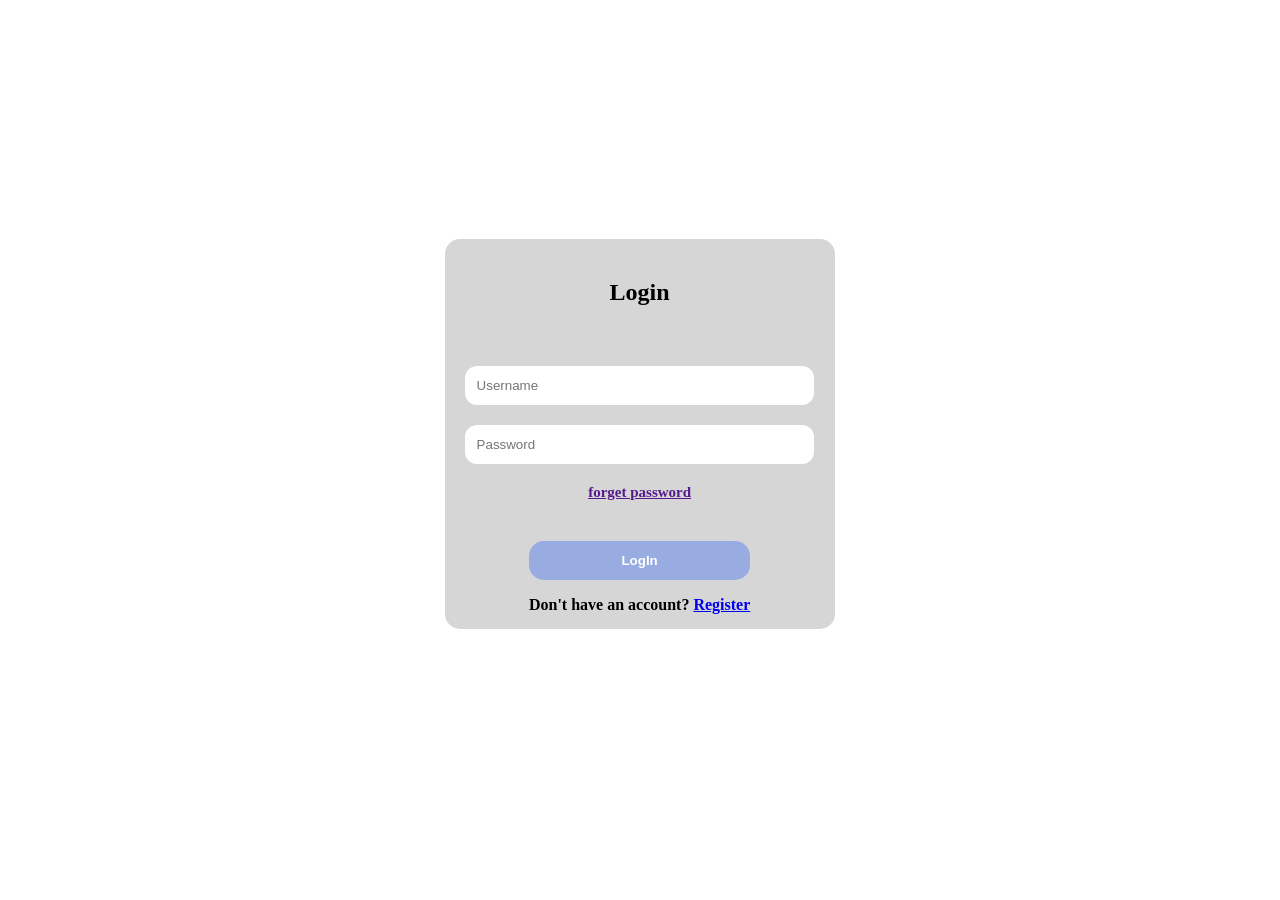
<file: login/index.html>
<!DOCTYPE html>
<html lang="en">
<head>
    <meta charset="UTF-8">
    <meta name="viewport" content="width=device-width, initial-scale=1.0">
    <title>Document</title>
    <link rel="stylesheet" href="login.css">
</head>
<body>
    <section class="main-section">
    <div class="login-section">
        <h2>Login</h2>
        <form  style="margin-top: 30px;">
            <input id="Username" type="text" placeholder="Username" required />
            <input id="password" type="password" placeholder="Password" required />
        </form>
        <a style="margin-top: 10px; font-size: 15px;" href="">forget password</a>
        <div style="margin-top: -10px;">
            <button type="submit" id="login-button">LogIn</button>
            <p id="message">Don't have an account? <a href="../register/index.html">Register</a></p>
        </div>
    </div>
    </section>
    <script src="../javasript/registaration.js"></script>
</body>
</html>
</file>
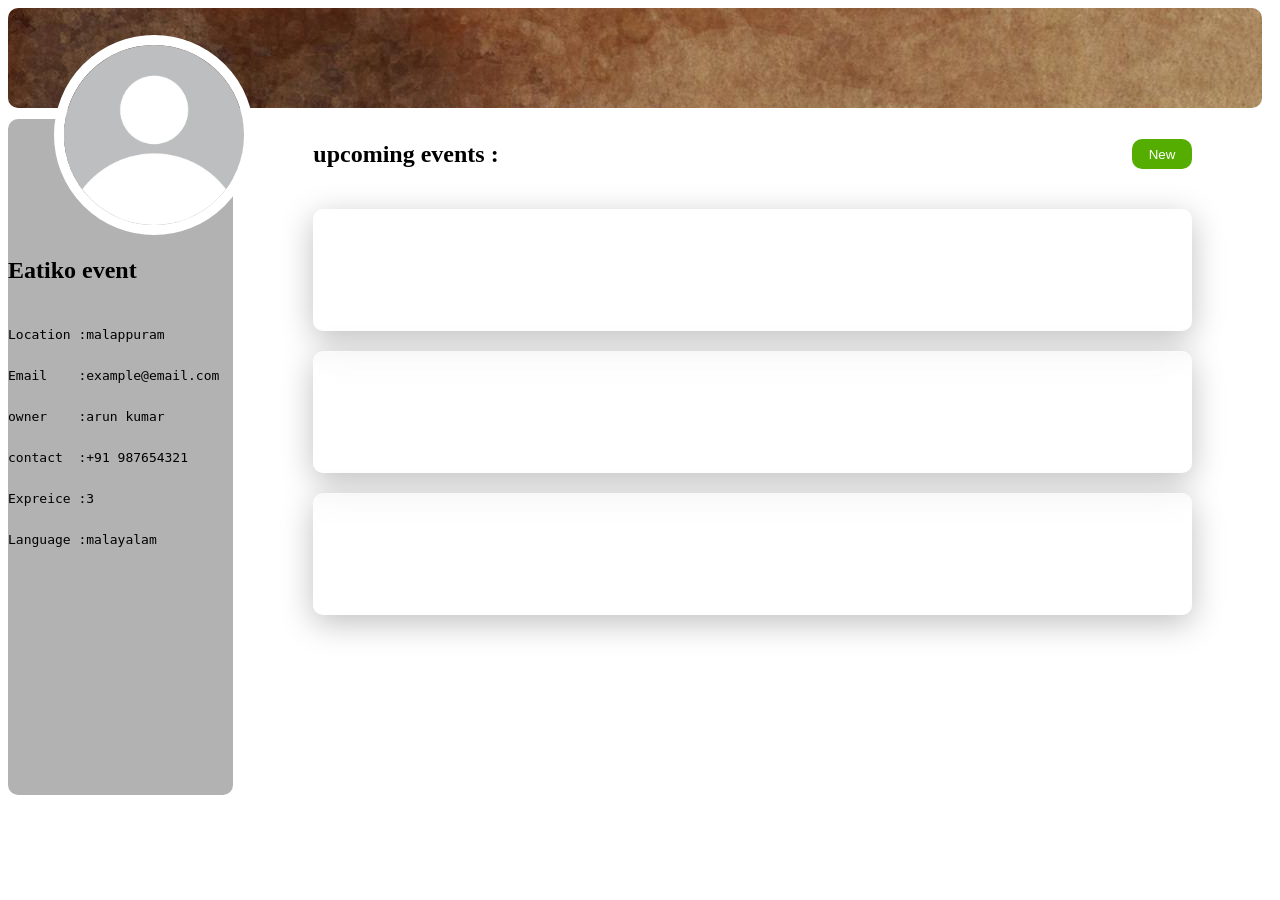
<file: provder-profile/index.html>
<!DOCTYPE html>
<html lang="en">
<head>
    <meta charset="UTF-8">
    <meta name="viewport" content="width=device-width, initial-scale=1.0">
    <title>Document</title>
    <link rel="stylesheet" href="provider.css">
    <link rel="stylesheet" href="responcive.css">
</head>
<body>
    <header style="display: flex; flex-direction:row;">
        <img class="profile-image"  src="../imgs/defalt-dp.webp" alt="">
    </header>
    <section style="display: flex;">
        <div class="first-detiles">
            <h2>Eatiko event</h2>
            <div class="list-detiles">
                <pre>Location :malappuram</pre>
                <pre>Email    :example@email.com</pre>
                <pre>owner    :arun kumar</pre>
                <pre>contact  :+91 987654321</pre>
                <pre>Expreice :3</pre>
                <pre>Language :malayalam</pre>
            </div>
        </div>
        <div class="event-count">
            <div class="count-text">
                <h1>upcoming events :</h1>
                <button class="new-button">
                    New
                </button>
            </div>
            <div class="upcoming-events">
                <div class="graph-divisions"></div>
                <div class="graph-divisions"></div>
                <div class="graph-divisions"></div>
            </div>
        </div>
    </section>
</body>
</html>
</file>
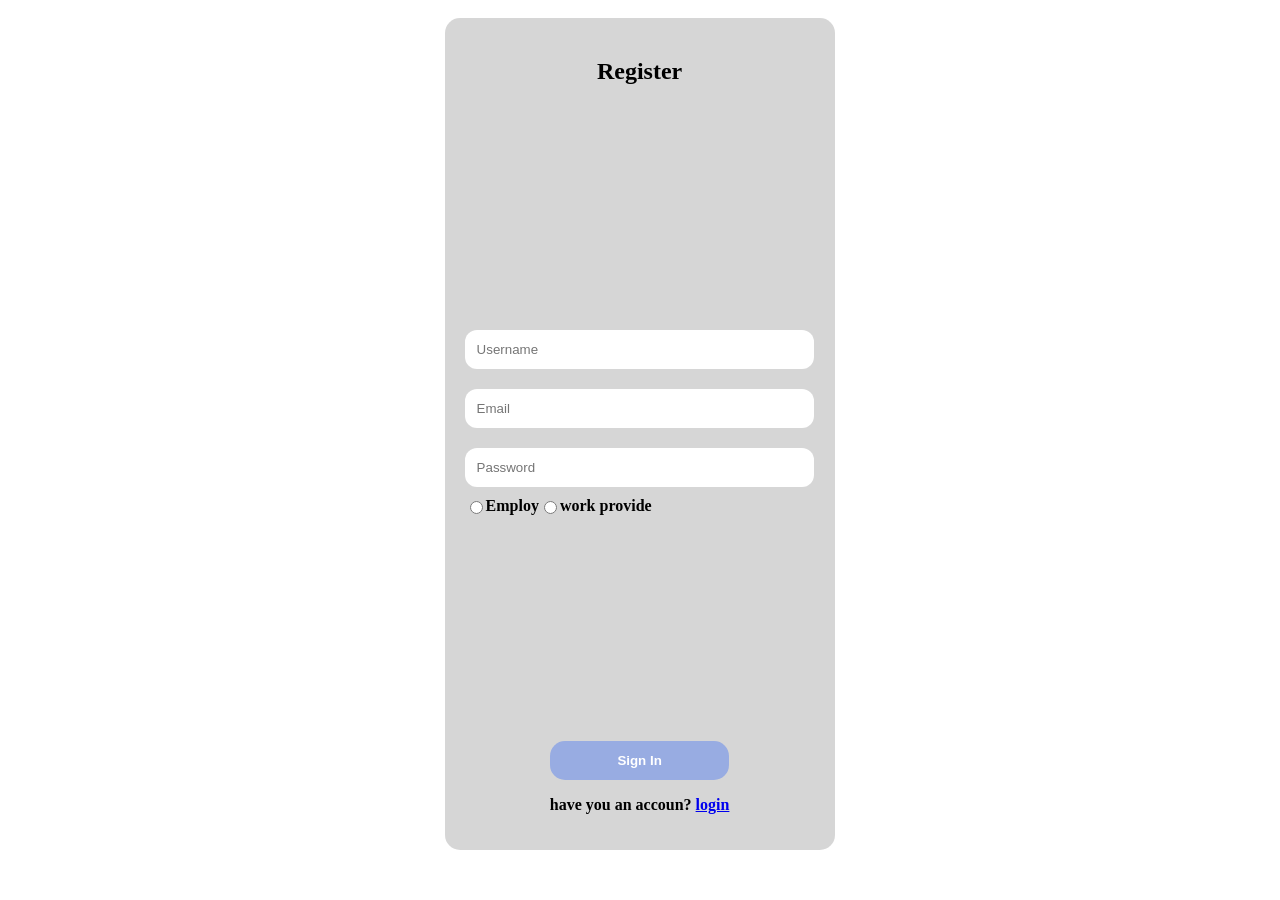
<file: register/index.html>
<!DOCTYPE html>
<html lang="en">
<head>
    <meta charset="UTF-8">
    <meta name="viewport" content="width=device-width, initial-scale=1.0">
    <title>Document</title>
    <link rel="stylesheet" href="register.css">
</head>
<body>
    <section class="main-section">
        <div class="login-section">
            <h2>Register</h2>
            <form style="margin-top: 20px;">
                <input class="input-text" type="text" placeholder="Username" required />
                <input class="input-text" type="email" placeholder="Email" required />
                <input class="input-text" type="password" placeholder="Password" required />
                <div style="display: flex;">
                    <input type="radio" name="role" value="Employ" onclick="showFields()"> Employ
                    <input type="radio" name="role" value="provider" onclick="showFields()"> work provide
                </div>
                <div id="employBox" style="display: none;">
                    <h4 style="font-size: 15px;">Enter Your Details</h4>
                    <input class="input-text" type="text" placeholder="Your Skills" style="margin-top: -10px;">
                    <input class="input-text" type="text" placeholder="Your age">
                    <div style="font-size: 15px;">
                        <input type="radio" name="genter" > Maile
                        <input type="radio" name="genter"> femaile
                        <input type="radio" name="genter" > other
                    </div>
                </div>
                <div id="providerBox" style="display: none;">
                    <h4 style="font-size: 15px;">Enter Job Details</h4>
                    <input class="input-text" type="text" placeholder="Company Name" style="margin-top: -10px;">
                    <input class="input-text" type="text" placeholder="Job Location">
                </div>
            </form>
            <div>
                <button type="submit" class="login-button">Sign In</button>
                <p>have you an accoun? <a href="../login/index.html">login</a></p>
            </div>
        </div>
    </section>
    <script src="../javasript/registaration.js"></script>
</body>
</html>
</file>
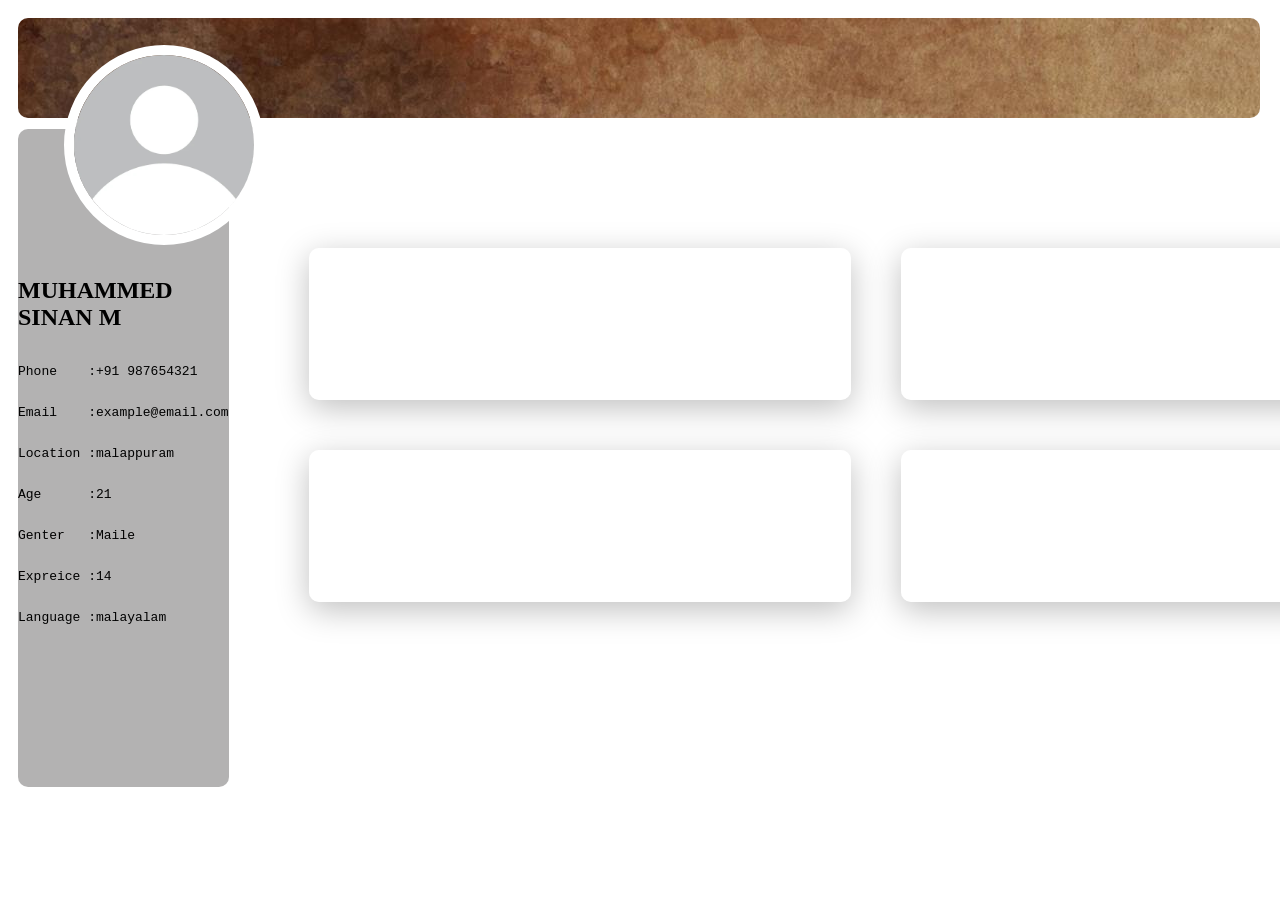
<file: user-profile/index.html>
<!DOCTYPE html>
<html lang="en">
<head>
    <meta charset="UTF-8">
    <meta name="viewport" content="width=device-width, initial-scale=1.0">
    <title>Document</title>
    <link rel="stylesheet" href="uset-profile.css">
    <link rel="stylesheet" href="responsive.css">
</head>
<body>
    <header style="display: flex; flex-direction:row;">
        <img class="profile-image"  src="../imgs/defalt-dp.webp" alt="" >
    </header>
    <section style="display: flex;">
        <div class="first-details">
            <div class="list-details">
                <h2>MUHAMMED SINAN M</h2>
                <pre>Phone    :+91 987654321</pre>
                <pre>Email    :example@email.com</pre>
                <pre>Location :malappuram</pre>
                <pre>Age      :21</pre>
                <pre>Genter   :Maile</pre>
                <pre>Expreice :14</pre>
                <pre>Language :malayalam</pre>
            </div>
        </div>
        <div class="event-count">
            <div class="grid">
                <div class="graph-divisions"></div>
                <div class="graph-divisions"></div>
                <div class="graph-divisions"></div>
                <div class="graph-divisions"></div>
            </div>
            
        </div>
    </section>
</body>
</html>
</file>
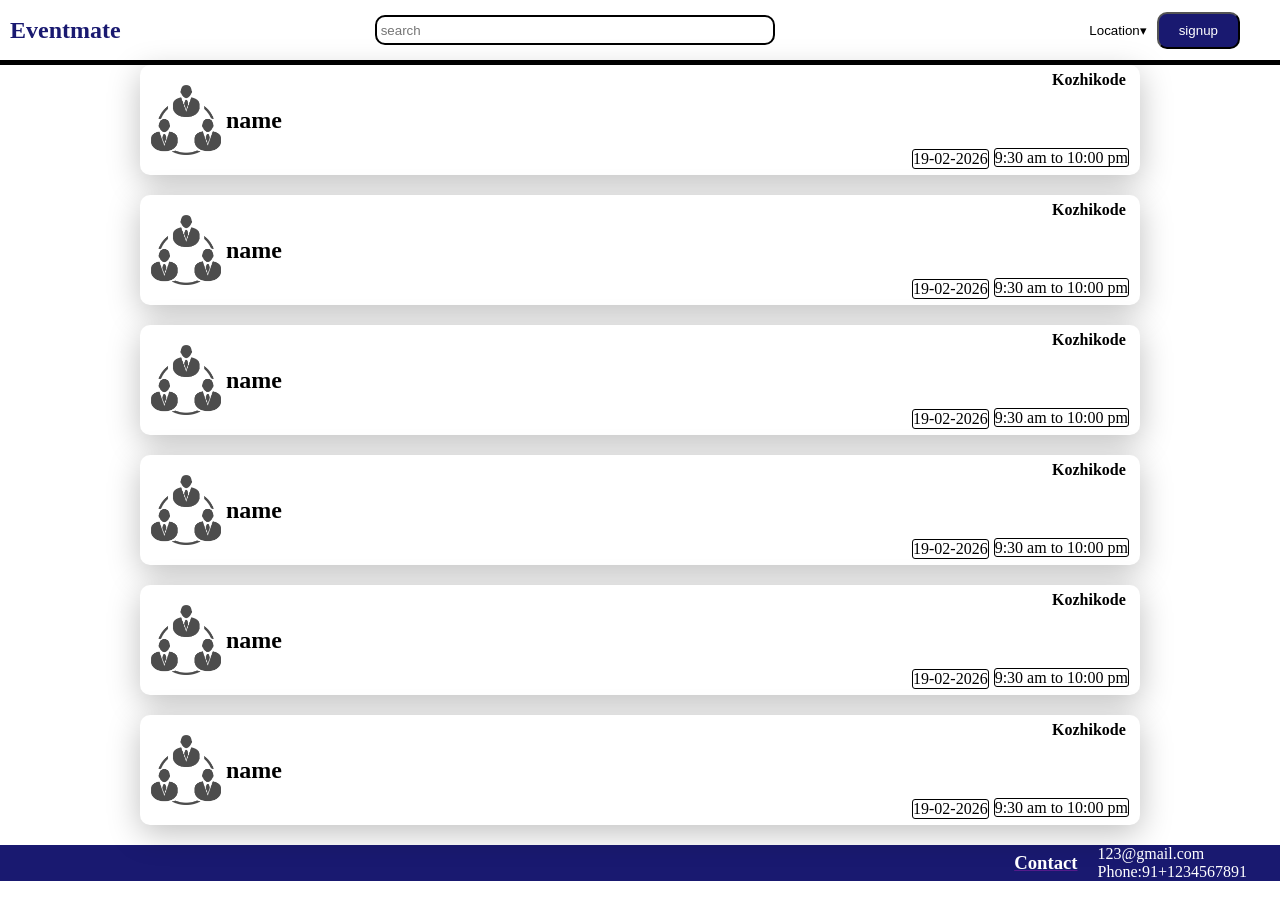
<file: view/index.html>
<!doctype html>
<html lang="en">
  <head>
    <meta charset="UTF-8" />
    <meta name="viewport" content="width=device-width, initial-scale=1.0" />
    <link rel="stylesheet" href="responsive.css"/>
    <title>EVENTMATE</title>
    <link rel="stylesheet" href="style.css" />
  </head>
  <body>
    <header>
      <nav>
        <div class="logo">
          <h1 style="color: midnightblue">Eventmate</h1>
        </div>
        <div>
          <form id="search">
            <input class="search2" type="text" placeholder="search" />
          </form>
        </div>
        <div class="gaper">
        <div class="location">
          <button class="drope">Location▾</button>
          <ul class="todrope">
            <li>Palakkad</li>
            <li>Kozhikode</li>
            <li>Ernakulam</li>
            <li>Thrissur</li>
          </ul>
        </div>
        <div>
          <a href="../login/index.html"><button onclick="signpop()" class="sign">signup</button></a>
          </div>
        </div>
      </nav>
    </header>

      <section class="hpage">
      <div class="template1" onclick="booking()">
         <div class="event">
          <img src="./images/PngItem_741697 (1).png" width="70" height="70" />
          <h1>name</h1>
        </div>
        <div>
          <div class="placetime">
            <h4 class="place">Kozhikode</h4>
          </div>
          <div class="datetime">
            <span class="date">19-02-2026</span>
            <div><span class="time">9:30 am to 10:00 pm</span></div>
          </div>
        </div>
      </div>
       <div class="template1" onclick="booking()">
        <div class="event">
          <img src="./images/PngItem_741697 (1).png" width="70" height="70" />
          <h1>name</h1>
        </div>
        <div>
          <div class="placetime">
            <h4 class="place">Kozhikode</h4>
          </div>
          <div class="datetime">
            <span class="date">19-02-2026</span>
            <div><span class="time">9:30 am to 10:00 pm</span></div>
          </div>
        </div>
      </div> 
      <div class="template1" onclick="booking()">
        <div class="event">
          <img src="./images/PngItem_741697 (1).png" width="70" height="70" />
          <h1>name</h1>
        </div>
        <div>
          <div class="placetime">
            <h4 class="place">Kozhikode</h4>
          </div>
          <div class="datetime">
            <span class="date">19-02-2026</span>
            <div><span class="time">9:30 am to 10:00 pm</span></div>
          </div>
        </div>
      </div>
      <div class="template1" onclick="booking()">
        <div class="event">
          <img src="./images/PngItem_741697 (1).png" width="70" height="70" />
          <h1>name</h1>
        </div>
        <div>
          <div class="placetime">
            <h4 class="place">Kozhikode</h4>
          </div>
          <div class="datetime">
            <span class="date">19-02-2026</span>
            <div><span class="time">9:30 am to 10:00 pm</span></div>
          </div>
        </div>
      </div>
      <div class="template1" onclick="booking()">
        <div class="event">
          <img src="./images/PngItem_741697 (1).png" width="70" height="70" />
          <h1>name</h1>
        </div>
        <div>
          <div class="placetime">
            <h4 class="place">Kozhikode</h4>
          </div>
          <div class="datetime">
            <span class="date">19-02-2026</span>
            <div><span class="time">9:30 am to 10:00 pm</span></div>
          </div>
        </div>
      </div>
      <div class="template1" onclick="booking()">
        <div class="event">
          <img src="./images/PngItem_741697 (1).png" width="70" height="70" />
          <h1>name</h1>
        </div>
        <div>
          <div class="placetime">
            <h4 class="place">Kozhikode</h4>
          </div>
          <div class="datetime">
            <span class="date">19-02-2026</span>
            <div><span class="time">9:30 am to 10:00 pm</span></div>
          </div>
        </div>
      </div>
     </section>
    <footer>
      <div>
        <a href=""><h3 style="color: white">Contact</h3></a>
      </div>
      <div>
        <p>123@gmail.com</p>
        <p>Phone:91+1234567891</p>
      </div>
    </footer>
    <script src="../javasript/homepage.js"></script>
  </body>
</html>
</file>
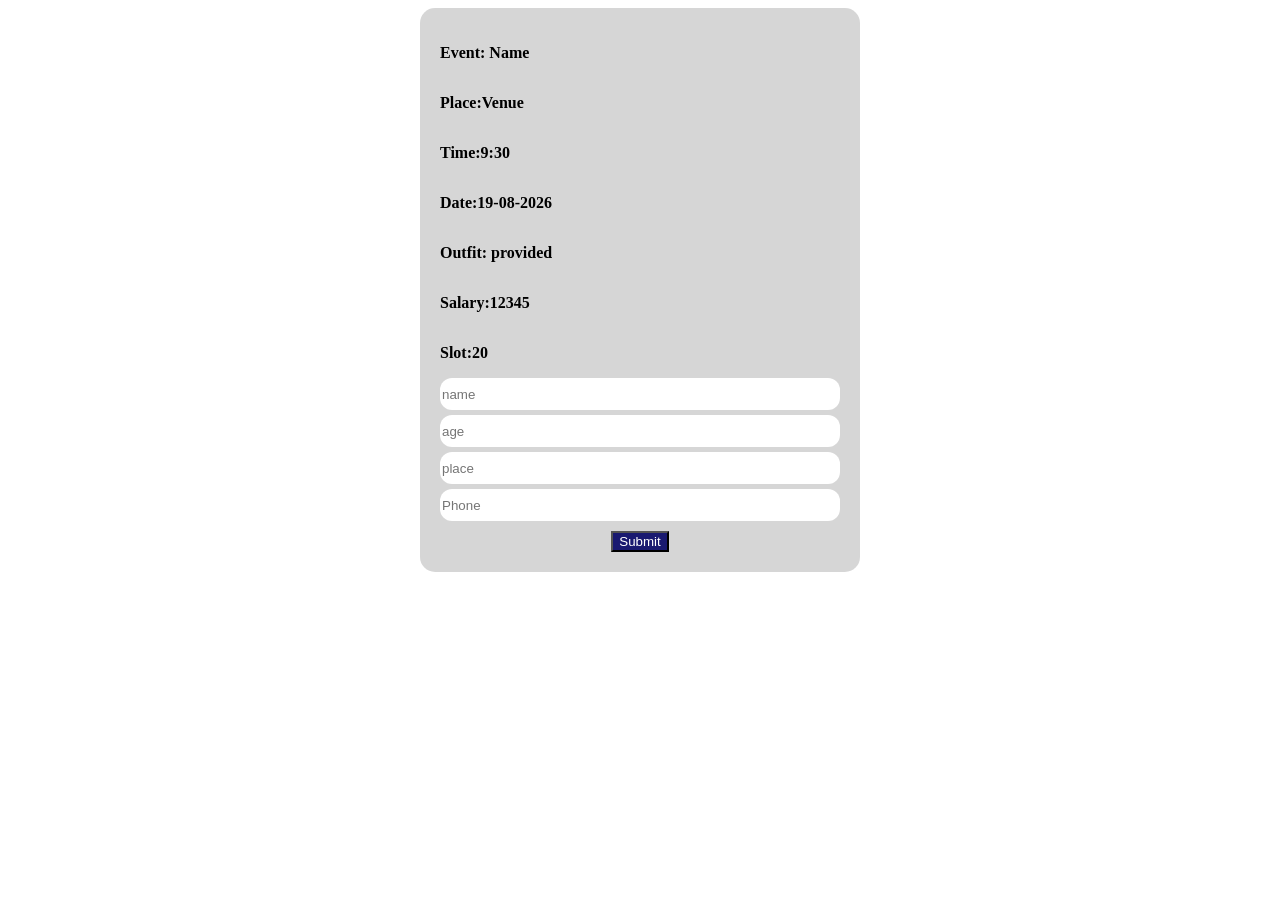
<file: booking/booking.html>
<!doctype html>
<html lang="en">
  <head>
    <meta charset="UTF-8" />
    <meta name="viewport" content="width=device-width, initial-scale=1.0" />
    <title>booking</title>
    <link rel="stylesheet" href="booking.css" />
  </head>
  <body>
    <header></header>
    <section class="section">
      <div class="bdata">
        <div class="eventd">
          <p>Event: <span id="eventName">Name</span></p>
          <p>Place:<span id="venue">Venue</span></p>
          <p>Time:<span id="time">9:30</span></p>
          <p>Date:<span id="time">19-08-2026</span></p>
          <p>Outfit: <span id="outfit">provided</span></p>
          <p>Salary:<span id="payment">12345</span></p>
          <p>Slot:<span id="slot">20</span></p>
        </div>
        <div class="booking">
          <form class="data">
            <input type="text" name="name" placeholder="name" required />
            <input
              type="number"
              name="age"
              placeholder="age"
              min="18"
              required
            />
            <input type="text" name="place" placeholder="place" required />
            <input type="number" name="Phone" placeholder="Phone" required />
          </form>
          <div class="submit"><button class="submit2">Submit</button></div>
        </div>
      </div>
    </section>
  </body>
</html>
</file>
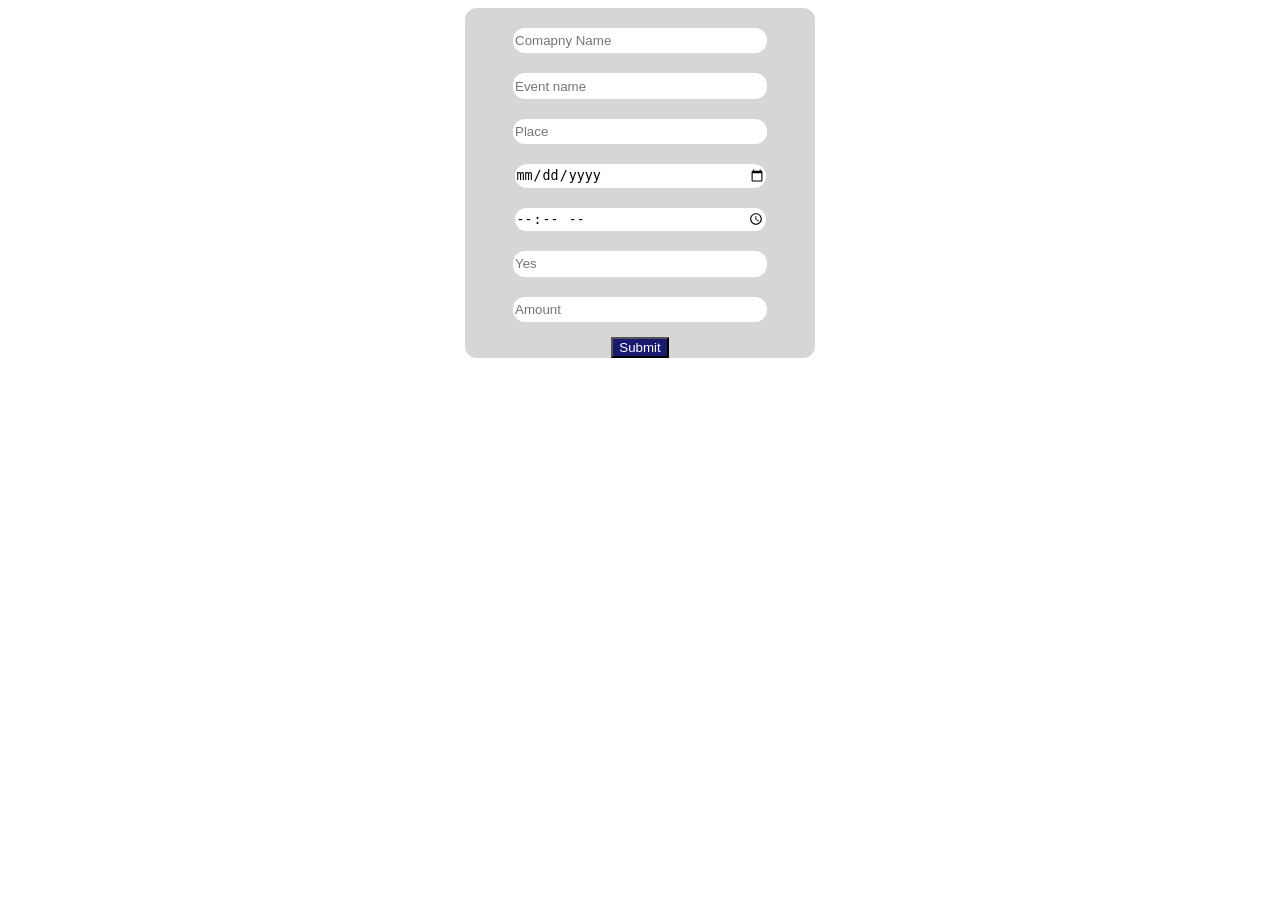
<file: hiring/hiring.html>
<!doctype html>
<html lang="en">
  <head>
    <meta charset="UTF-8" />
    <meta name="viewport" content="width=device-width, initial-scale=1.0" />
    <title>Hiring</title>
    <link rel="stylesheet" href="./hiring.css" />
  </head>
  <body>
    <section class="sectio">
        <form id="hdata">
        <input type="text" id="Cname" name="Company_name" placeholder="Comapny Name" />
        <input type="text" id="Ename" name="Event_Name" placeholder="Event name" />
        <input type="text" id="place" name="Place" placeholder="Place" />
        <input type="date" id="date" name="date" placeholder="date" />
        <input type="time" id="Time" name="Time" placeholder="9:30" />
        <input type="text" id="Outfit" name="Outfit" placeholder="Yes" />
        <input type="text" id="Amount" name="INR" placeholder="Amount" />
        <button class="sub">Submit</button>
        </form>
    </section>
    <script src="../javasript/hiring.js"></script>
  </body>
</html>
</file>
<file: login/login.css>
.main-section{    
    background-color: rgb(255, 255, 255);
    height: 88vh;
    width:94vw ;
    padding: 30px;
    display: flex;
    flex-direction: row;
    align-items: center;
    justify-content: center;
}
.login-section{
    display: flex;
    flex-direction: column;
    align-items: center;
    justify-content: space-between;
    background-color: rgb(73, 73, 73);
    height: 350px;
    width: 350px;
    padding: 20px;;
    border: none;
    border-radius: 15px;
    backdrop-filter: blur(10px);
    background: rgba(121, 121, 121, 0.3);
    font-weight: bold;
    cursor: pointer;
    transition: 0.3s;
}
input {
  width: 325px;
  height: 15px;
  padding: 12px;
  margin: 10px 0;
  border-radius: 12px;
  border: none;
  outline: none;
}
#login-button {
  width: 100%;
  padding: 12px;
  margin-top: 50px;
  border-radius: 15px;
  border: none;
  cursor: pointer;
  font-weight: bold;
  color: white;
  background: rgba(18, 80, 250, 0.315);
  transition: 0.3s;
}
</file>
<file: provder-profile/provider.css>
*{
    margin: 1;
    padding: 0;
}
header{
    background-image: url(../imgs/pexels-pixabay-235985.jpg);
    height: 100px;
    width: 98vw;
    background-color: rgba(65, 65, 68, 0.87);
    border-radius: 10px;
}
.profile-image{
    height: 180px;
    width: 180px;
    margin-top: 27px;
    margin-left: 46px;
    border-radius: 100px;
    border: 10px solid rgb(255, 255, 255);
    z-index: 1;
}
section{
    margin-top: 180px;
}
.first-detiles{
    background-color: rgba(110, 109, 109, 0.527);
    height: 62vh;
    width: 300px;
    margin-top: -169px;
    padding-top: 118px;
    justify-items: center;
    border-radius: 10px;
}
.list-detiles{
    display: flex;
    flex-direction: column;
    padding-top: 10px;
}
.event-count{
    height:80vh;
    width: 130vh;
    margin-top: -169px;
    padding: 0px 80px;
}
.graph-divisions{
    height: 120px;
    border-radius: 10px;
    background: rgba(255, 255, 255, 0.15);
    backdrop-filter: blur(12px);
    border: 1px solid rgba(255, 255, 255, 0.3);
    box-shadow: 0 8px 32px rgba(0, 0, 0, 0.25);
    transition: transform 0.4s ease;
    margin-top: 20px;
    cursor: pointer;
}
.graph-divisions:hover{
  transform: scale(1.02)
}
.count-text{
    height: 70px;
    display: flex;
    align-items: center;
    justify-content: space-between;
}
.new-button{
    height: 30px;
    width: 60px;
    background-color: rgb(84, 173, 0);
    color: white;
    padding: 5px 9px;
    border-radius: 10px;
    border: 0px;
    cursor: pointer;
}
</file>
<file: provder-profile/responcive.css>
@media screen and (max-width:600px){
    .profile-image{
        margin-left: 10px;
    }
    header{
      width: 94vw;
      display: flex;
      flex-direction: column;
    }
    .profile-image{
        height: 100px;
        width: 100px;
    }
    .first-detiles{
        display: none;
    }
    .grid{
        grid-template-columns: auto;
    }
    .event-count{
        padding: 0px 0px;
    }
    .graph-divisions{
        width: 80vh;
    }
    .text{
        font-size: small;
    }
}
@media screen and (max-width:400px){
    .profile-image{
        margin-left: 10px;
    }
    header{
      width: 115vw;
      display: flex;
      flex-direction: column;
    }
    .profile-image{
        height: 100px;
        width: 100px;
    }
    .first-details{
        display: none;
    }
    .grid{
        grid-template-columns: auto;
    }
    .event-count{
        padding: 0px 0px;
    }
    .graph-divisions{
        width: 100vh;
    }
    .text{
        font-size: small;
    }
}
</file>
<file: register/register.css>
.main-section{    
    background-color: rgb(255, 255, 255);
    height: 88vh;
    width:94vw ;
    padding: 30px;
    display: flex;
    flex-direction: row;
    align-items: center;
    justify-content: center;
}
.login-section{
    display: flex;
    flex-direction: column;
    align-items: center;
    justify-content: space-between;
    background-color: rgb(73, 73, 73);
    height: 100%;
    width: 350px;
    padding: 20px;
    border: none;
    backdrop-filter: blur(10px);
    border-radius: 15px;
    background: rgba(121, 121, 121, 0.3);
    font-weight: bold;
    transition: 0.3s;
}
.input-text{
  width: 325px;
  height: 15px;
  padding: 12px;
  margin: 10px 0;
  border-radius: 12px;
  border: none;
  outline: none;
}
.login-button {
  width: 100%;
  padding: 12px;
  margin-top: 30px;
  border-radius: 15px;
  border: none;
  cursor: pointer;
  font-weight: bold;
  color: white;
  background: rgba(18, 80, 250, 0.315);
  transition: 0.3s;
}
</file>
<file: user-profile/uset-profile.css>
*{
    margin: 1;
    padding: 0;
}
body{
    padding: 10px 10px;
}
header{
    background-image: url(../imgs/pexels-pixabay-235985.jpg);
    height: 100px;
    width: 97vw;
    background-color: rgba(65, 65, 68, 0.87);
    border-radius: 10px;
}
.profile-image{
    height: 180px;
    width: 180px;
    margin-top: 27px;
    margin-left: 46px;
    border-radius: 100px;
    border: 10px solid rgb(255, 255, 255);
    z-index: 1;
} 
section{
    margin-top: 180px;
}

.first-details{
    background-color: rgba(110, 109, 109, 0.527);
    height: 60vh;
    width: 45vh;
    margin-top: -169px;
    padding-top: 118px;
    justify-items: center;
    border-radius: 10px;
}
.list-details{
    display: flex;
    flex-direction: column;
    padding-top: 10px;
}
.event-count{
    height:100%;
    width: 120vh;
    margin-top: -50px;
    padding: 0px 80px;
}
.graph-divisions{
    height: 150px;
    width: 60vh;
    border-radius: 10px;
    background: rgba(255, 255, 255, 0.15);
    backdrop-filter: blur(12px);
    border: 1px solid rgba(255, 255, 255, 0.3);
    box-shadow: 0 8px 32px rgba(0, 0, 0, 0.25);
    transition: transform 0.4s ease;
}
.graph-divisions:hover{
  transform: scale(1.02)
}
.grid{
    display: grid;
    grid-template-columns: auto auto;
    gap: 50px; 
}
</file>
<file: user-profile/responsive.css>
@media screen and (max-width:600px){
    .profile-image{
        margin-left: 10px;
    }
    header{
      width: 94vw;
      display: flex;
      flex-direction: column;
    }
    .profile-image{
        height: 100px;
        width: 100px;
    }
    .first-details{
        display: none;
    }
    .grid{
        grid-template-columns: auto;
    }
    .event-count{
        padding: 0px 0px;
    }
    .graph-divisions{
        width: 100vh;
    }
    .text{
        font-size: small;
    }
}
@media screen and (max-width:400px){
    .profile-image{
        margin-left: 10px;
    }
    header{
      width: 115vw;
      display: flex;
      flex-direction: column;
    }
    .profile-image{
        height: 100px;
        width: 100px;
    }
    .first-details{
        display: none;
    }
    .grid{
        grid-template-columns: auto;
    }
    .event-count{
        padding: 0px 0px;
    }
    .graph-divisions{
        width: 100vh;
    }
    .text{
        font-size: small;
    }
}
</file>
<file: view/responsive.css>
@media (max-width:741px){
   #search .search2{
    width: 200px;
   } 
   .logo h1{
    font-size: 15px;
    margin-right: 10px;
   }
   .nav{
    justify-content: flex-start;
    gap: 20px;
   }
}
@media (max-width:446px){
    .logo{
        display: none;
    
    }
    .sign{
        /* margin-left: 20px;
        width: 70px; */

    }
    .search2{
        margin-left: 10px;
    }

    .gaper{
        margin-left: 22px;
    }
    .template1 .place{
        font-size: 11px;
        margin-right: 12px;

    }
    .template1 .datetime{
        font-size:12px;
        margin-left: 22px;
    }
    .template1 .event{
        font-size: 12px;
    }
   
}
@media (max-width:500px){
    .logo{
        display: none;
    
    }
    .search2{
        margin-left: 10px;
    }
    
}
@media(max-width:390px){
    
}
</file>
<file: view/style.css>
* {
  margin: 0;
  padding: 0;
  box-sizing: border-box;
}
header {
  border-bottom: 5px solid black;
  width: 100%;
}
.logo{
  margin-left: 10px;
  max-width: 50px; 
}
nav {
  display: flex;
  justify-content: space-between;
  align-items: center;
  background-color: white;
  height: 60px;
}

#search {
  display: flex;
  justify-content: center;
  flex: 1;
}
.search2 {
  width: 400px;
  height: 30px;
  border: 2px solid black;
  border-radius: 10px;
  padding-left: 4px;
}
.gaper{
  margin-right: 40px;
  display: flex;
  justify-content: space-between;
  align-items: center;
  gap: 10px;
}
.location {
  position: relative;
  display: inline-block;
}
.drope {
  color: black;
  border: none;
  background-color: white;
}
.todrope {
  background-color: white;
  color: black;
  display: none;
  position: absolute;
  list-style: none;
}
.location:hover .todrope {
  display: block;
}
.todrope li {
  padding: 8px 12px;
  cursor: pointer;
}
.sign {
  background-color: midnightblue;
  color: white;
  padding: clamp(2px,1vh,10px) clamp(5px,2vw,20px);
  border-radius: 10px;
}
.hpage {
  display: flex;
  flex-direction: column;
  padding-top: clamp(70px);
  gap: 20px;
  align-items: center;
}
.template1 {
  display: flex;
  justify-content: space-between;
  align-items: center;
  background-color: white;
  max-width: 1000px;
  width: 90%;
  height: 110px;
  border: 1px solid rgba(255, 255, 255, 0.3);
  border-radius: 10px;
  box-shadow: 0 8px 32px rgba(0, 0, 0, 0.25);
}
.template1 {
  transition: transform 0.4s ease;
}
.template1:hover {
  transform: scale(1.02);
}
.event {
  padding-left: 10px;
  gap: 5px;
  display: flex;
  justify-content: space-between;
  align-items: center;
}
.place {
  padding-left: 140px;
}
.datetime {
  padding-right: 10px;
  padding-top: 60px;
  display: flex;
  gap: 5px;
}
.date {
  border: 1px solid black;
  border-radius: 3px;
}
.time {
  border: 1px solid black;
  border-radius: 3px;
}
footer {
  display: flex;
  justify-content:end;
  align-items: center;
  gap: 20px;
  background-color: midnightblue;
  color: white;
  padding-right: 33px;
  margin-top: 20px;
  width: 100%;
}
</file>
<file: booking/booking.css>
.section{
    display: flex;
    justify-content: center;
    align-items: center;

}
.eventd{
    
    display: flex;
    flex-direction: column;
}
.data{
    display: flex;
    flex-direction: column;
    gap: 5px;
    border-radius: 15px;
}
.bdata{

    align-items: center;
    justify-content: space-between;
    background-color: rgb(73, 73, 73);
    width: 400px;
    padding: 20px;;
    border: none;
    border-radius: 15px;
    backdrop-filter: blur(10px);
    background: rgba(121, 121, 121, 0.3);
    font-weight: bold;
    transition: 0.3s;
}
input{
    border-radius: 12px;
    border: none;
    height: 30px;
}
.submit{
    display: flex;
    justify-content: center;
    padding-top: 10px;
   
}
.submit2{
     background-color: midnightblue;
    color: white;
}
.submit2:hover {
    transform:scale(1.010);
}
</file>
<file: hiring/hiring.css>
.sectio{
    display: flex;
    justify-content: center;
}
#hdata{
    display: flex;
    flex-direction: column;
    align-items: center;
    justify-content: center;
   border-radius: 12px;
   width: 350px;
   height: 350px;
   backdrop-filter: blur(10px);
    background: rgba(121, 121, 121, 0.3);

}
input{
    width: 250px;
    height: 30px;
    border-radius: 12px;
    border: none;
    margin-top: 20px;
}
.sub{
    margin-top: 15px;
    background-color: midnightblue;
    color: white;
}
.sub:hover{
    transform: scale(1.010);
}
</file>
